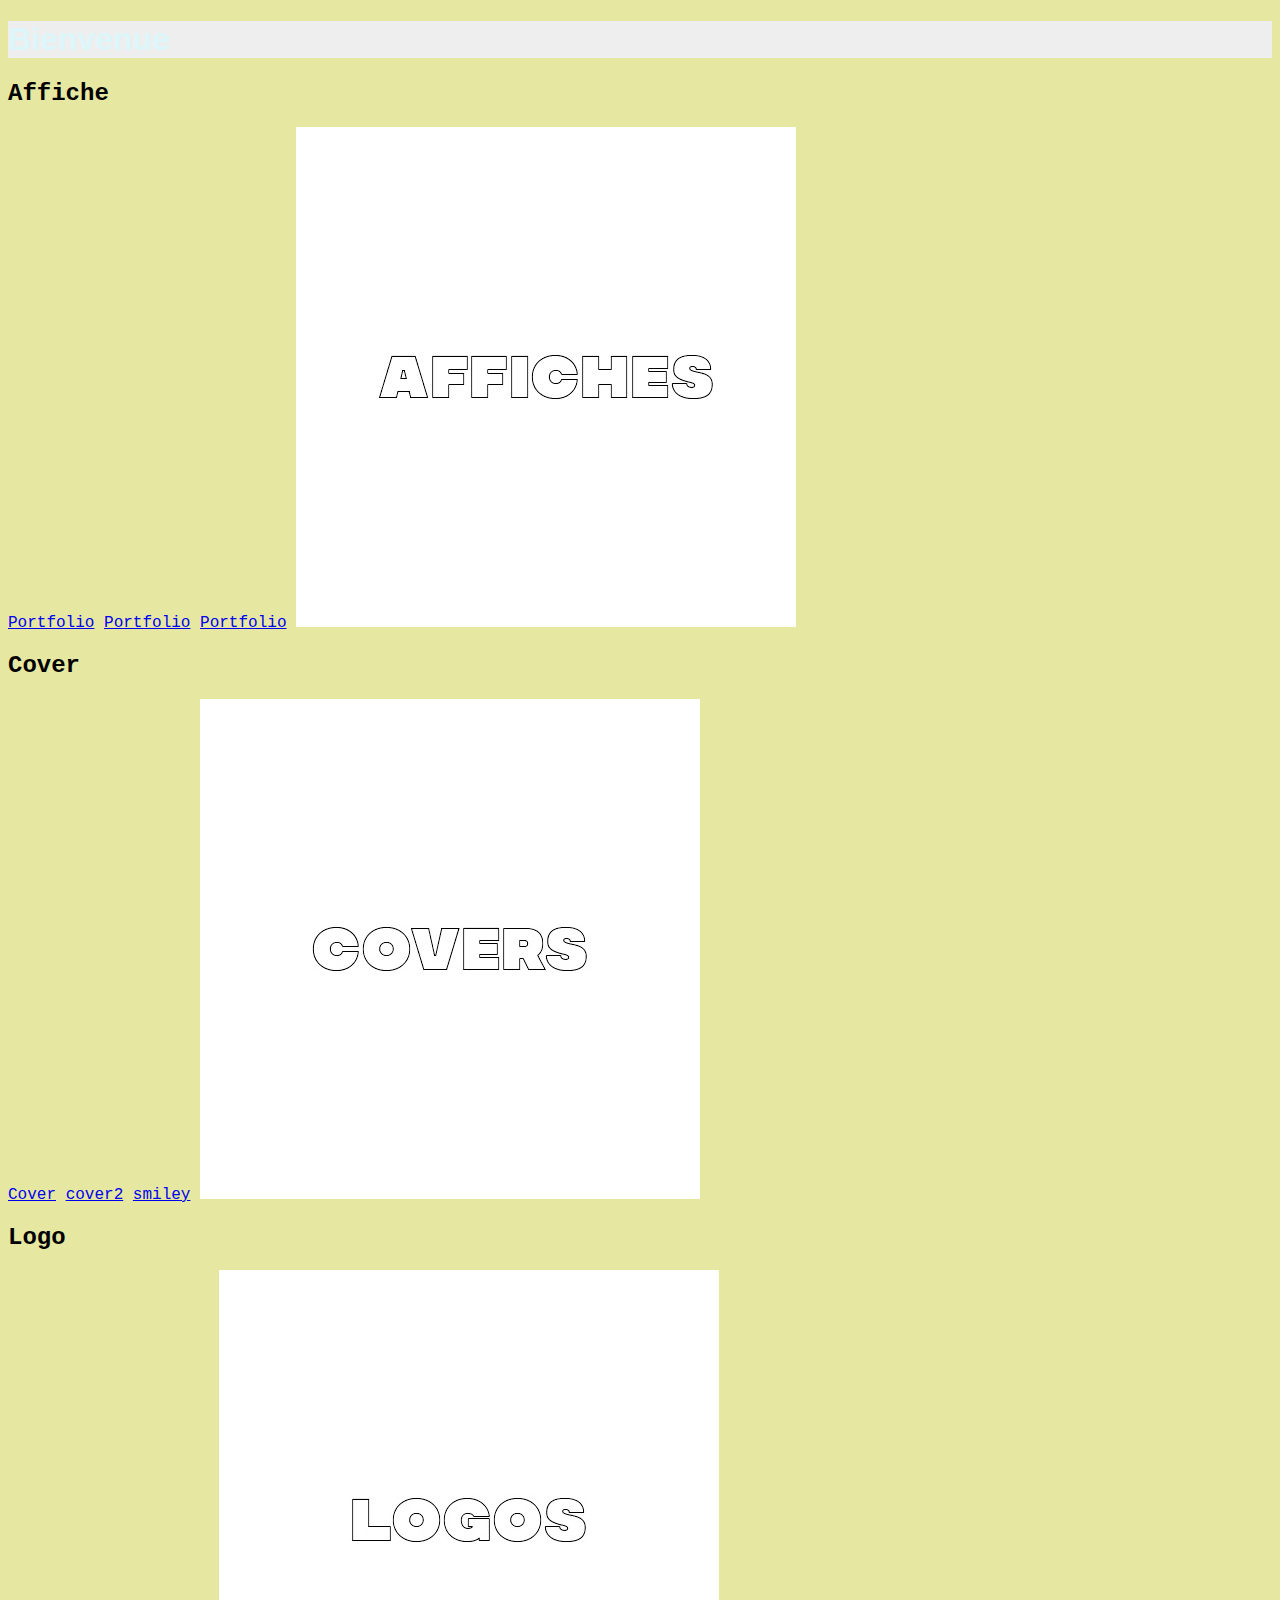
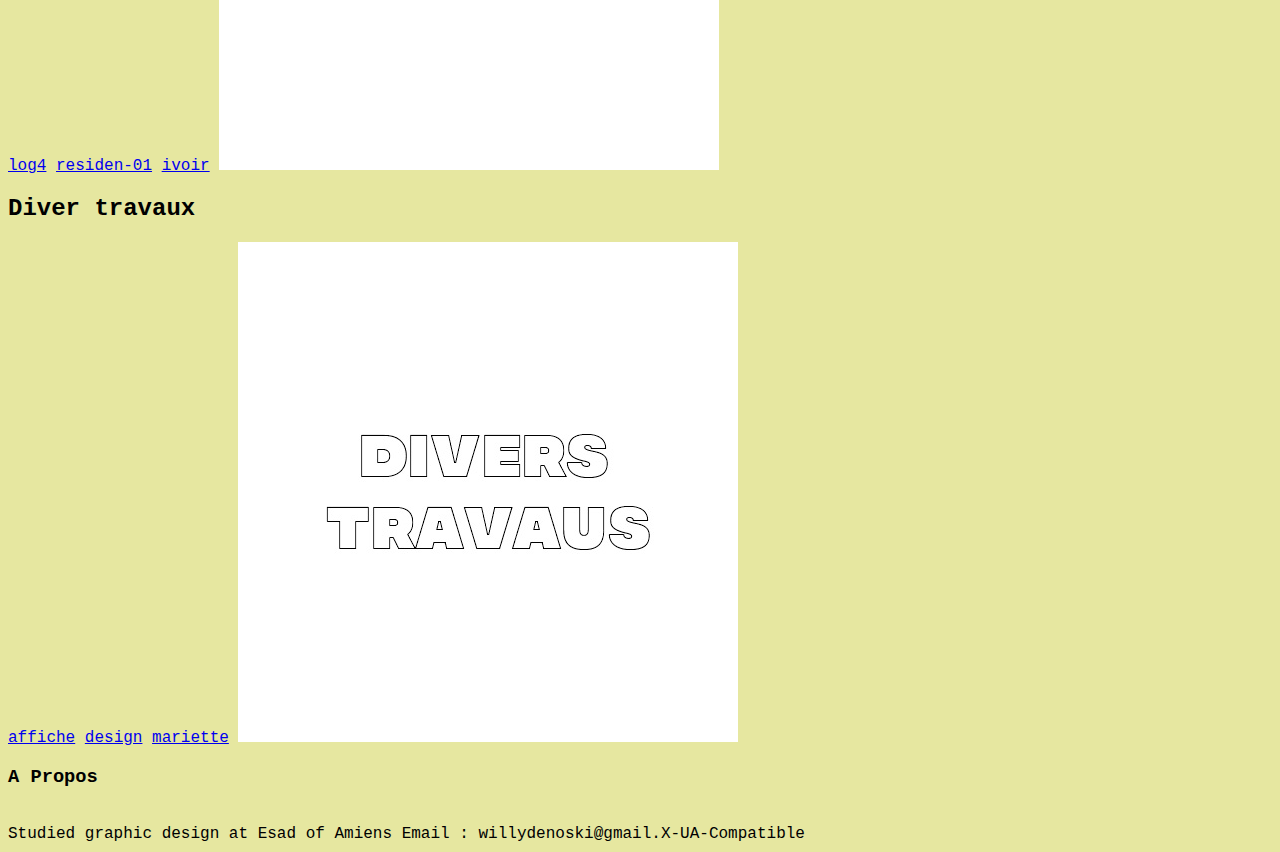
<file: portfolio.html>
<!DOCTYPE html>
<html lang="en">
<head>
    <meta charset="UTF-8">
    <meta http-equiv="X-UA-Compatible" content="IE=edge">
    <meta name="viewport" content="width=device-width, initial-scale=1.0">
    <title>Mon Portfolio</title>
    <style>
        /* vite fait */
        body{ background-color: rgb(230, 231, 160);
        font-family: monospace;
        font-size: large;
        line-height: normal;
        }

    </style>
</head>
<body>
    <link rel="stylesheet" href="style.css">
    <h1>Bienvenue</h1>
    <h2>Affiche</h2>
    <a href="Portfolio/Affiche/affiche bb1.jpg">Portfolio</a>
    <a href="Portfolio/Affiche/afficheoff.jpg">Portfolio</a>
    <a href="Portfolio/Affiche/BROCHURE OFF_Plan de travail 1.jpg">Portfolio</a>
        <img src="Portfolio/img1.jpg" alt="img1">

    <h2>Cover</h2>
    <a href="Portfolio/Cover/cover2.jpg">Cover</a>
    <a href="Portfolio/Cover/ex2.jpg">cover2</a>
    <a href="Portfolio/Cover/smiley.jpg">smiley</a>
        <img src="Portfolio/img2.jpg" alt="img2">
    <h2>Logo</h2>
    <a href="Portfolio/Logo/log4.jpg">log4</a>
    <a href="Portfolio/Logo/residen-01.jpg">residen-01</a>
    <a href="Portfolio/Logo/street ivoir.jpg">ivoir</a>
        <img src="Portfolio/img3.jpg" alt="img3">
    <h2>Diver travaux</h2>
    <a href="Portfolio/Divers Travaux/affiche sarah2.jpg">affiche</a>
    <a href="Portfolio/Divers Travaux/design hbit.jpg">design</a>
    <a href="Portfolio/Divers Travaux/mariette.jpg">mariette</a>
        <img src="Portfolio/img4.jpg" alt="img4">
    <h3> A Propos</h3>
    <br> 
    Studied graphic design at Esad of Amiens
    Email : willydenoski@gmail.X-UA-Compatible

    
</body>
</html>
</file>
<file: style.css>
/*
selecteur(s) {
    propriété : valeur;
    propriété : valeur;
    propriete : valeur;
    }
*/

h1{
background : rgb(238, 238, 238); 
color:rgb(220, 246, 250);
font-size: xx-large;
font-family :Arial, Helvetica, sans-serif
}
</file>
